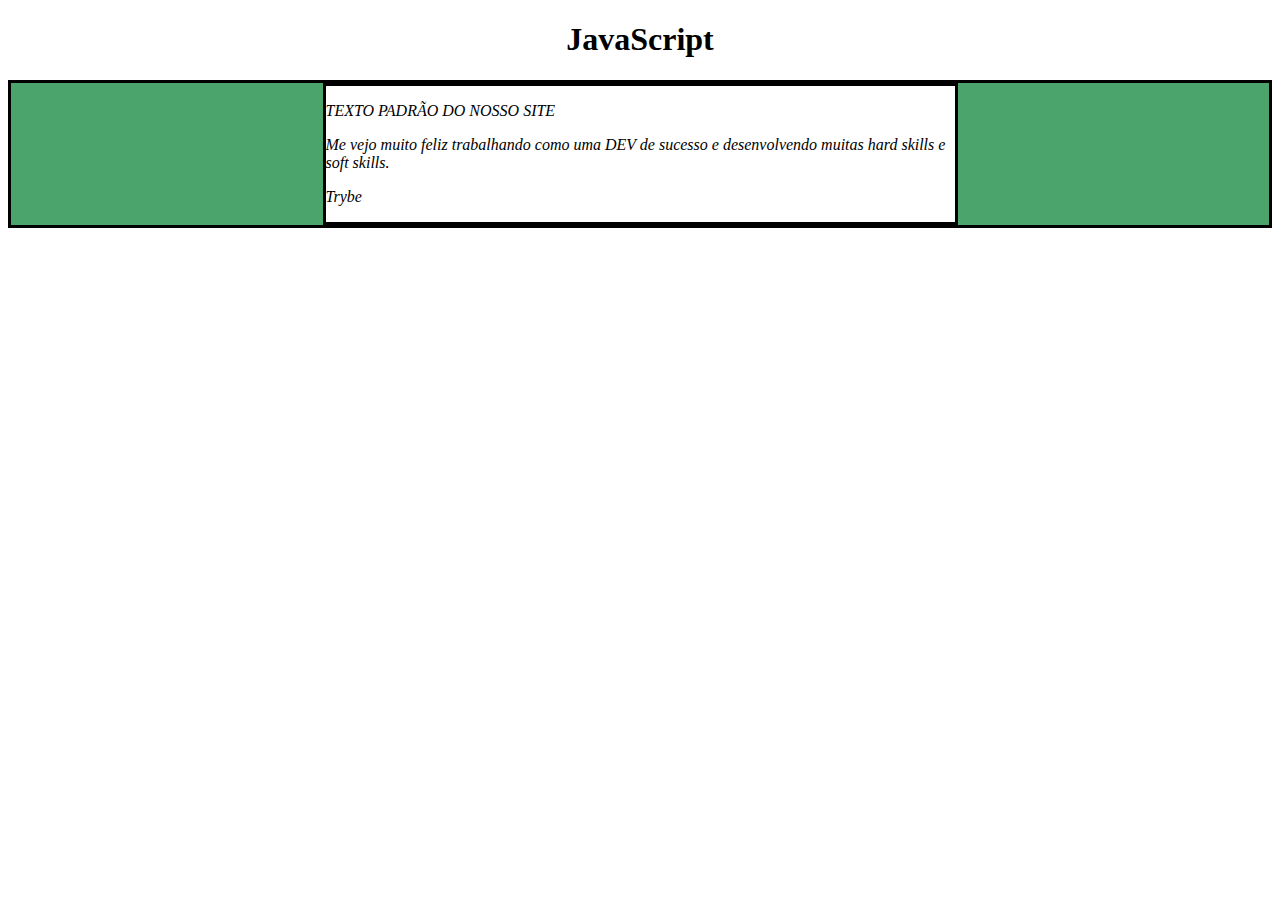
<file: fundamentos/bloco-5-javascript-dom-eventos-e-web-storage/dia-1-javascript-dom-e-seletores/index.html>
<!DOCTYPE html>
<html>
  <head>
    <meta charset="UTF-8" />
    <meta name="viewport" content="width=device-width" />
    <title>Exercício 5.1</title>
    
    <style>
      main, section {
        border-color: black;
        border-style: solid;
      }

      .title {
        text-align: center;
      }

      .main-content {
        background-color: yellow;
      }

      .main-content .center-content {
        background-color: red;
        width: 50%;
        margin: 0 auto;
      }

      .main-content .center-content p {
        font-style: italic;
      }
    </style>
  </head>
  <body>
    <header> 
      <h1 class="title">Exercício 5.1 - JavaEscripito </h1>
    </header>    
    <main class="main-content">
      <section class="center-content">
        <p>Texto padrão do nosso site</p>
        <p>-----</p>
        <p>Trybe</p>
      </section>
    </main>
    <script>
      function mudaTextoParagrafo() {
        let paragrafo = document.getElementsByTagName('p');
        paragrafo[1].innerText = 'Me vejo muito feliz trabalhando como uma DEV de sucesso e desenvolvendo muitas hard skills e soft skills.'
      }
      mudaTextoParagrafo();
      
      function mudarCorQuadradoAmarelo() {
        let mudarCor = document.getElementsByClassName('main-content')[0];
          mudarCor.style.background = "rgb(76,164,109)";
      }
      mudarCorQuadradoAmarelo();

      function mudarCorQuadradoVermelho() {
        let alterarCor = document.getElementsByClassName('center-content')[0];
          alterarCor.style.background = 'white'
      }
      mudarCorQuadradoVermelho();

      function corrigirTexto() {
        let corectionText = document.getElementsByTagName('h1')[0];
          corectionText.innerText = 'JavaScript'
      }
      corrigirTexto();

      function changeCapitalLetter() {
        let changeText = document.getElementsByTagName('p') [0];
          changeText.innerHTML = changeText.innerHTML.toUpperCase(); 
      }
      changeCapitalLetter();

      function exibirConteudo() {
        let mostrarConteudo = document.getElementsByTagName('p');
        for(index = 0; index < mostrarConteudo.length;index+=1 ){
          console.log(mostrarConteudo[index].innerHTML);
        }
      }
      exibirConteudo();
      
      /*
      Aqui você vai modificar os elementos já existentes utilizando apenas as funções:
      - document.getElementById()
      - document.getElementsByClassName()
      - document.getElementsByTagName()
      Crie uma função que mude o texto na tag <p> para uma descrição de como você se vê daqui a 2 anos. (Não gaste tempo pensando no texto e sim realizando o exercício)
      Crie uma função que mude a cor do quadrado amarelo para o verde da Trybe (rgb(76,164,109)).
      Crie uma função que mude a cor do quadrado vermelho para branco.
      Crie uma função que corrija o texto da tag <h1>.
      Crie uma função que modifique todo o texto da tag <p> para maiúsculo.
      Crie uma função que exiba o conteúdo de todas as tags <p> no console.
        */
    </script>
  </body>
</html>
</file>
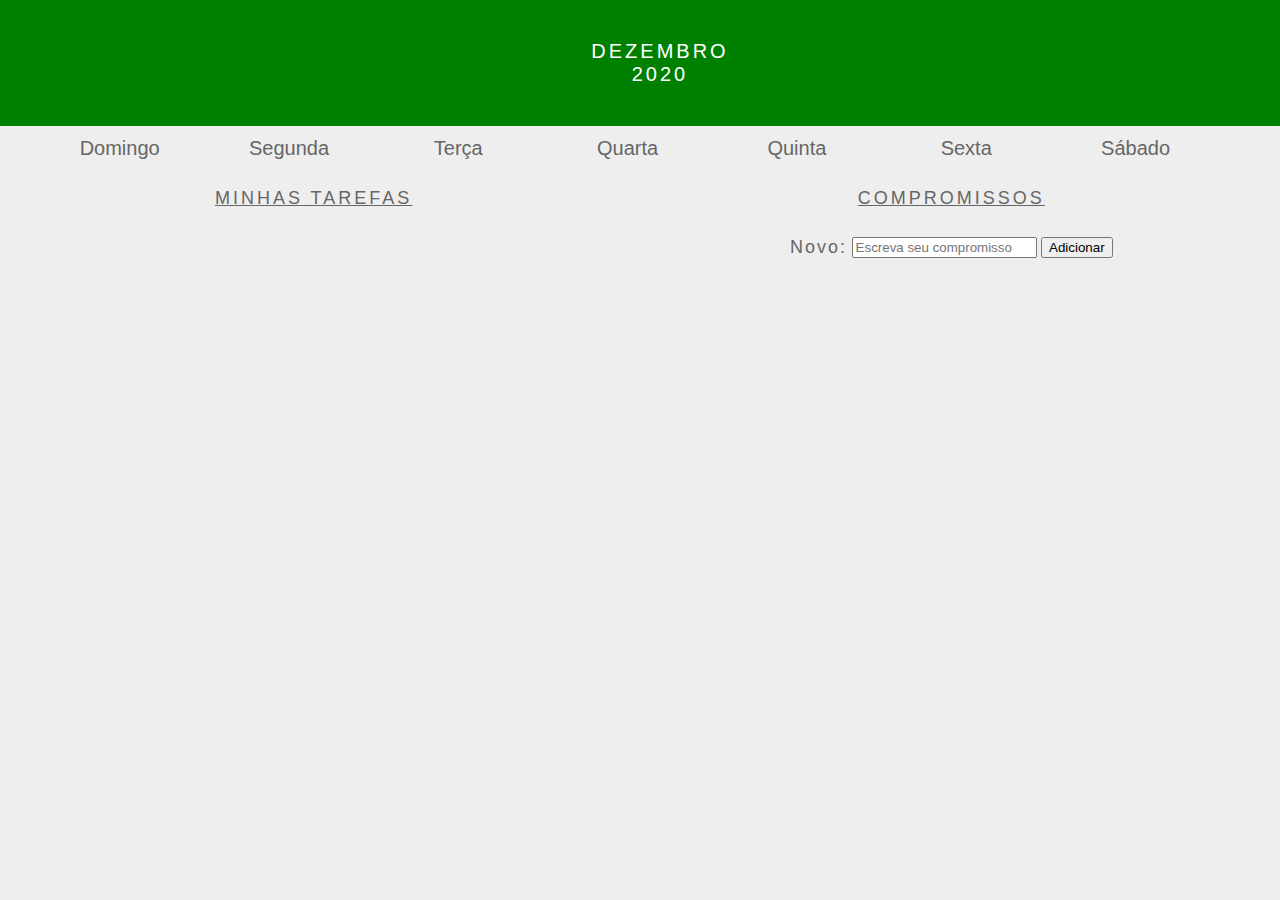
<file: fundamentos/bloco-5-javascript-dom-eventos-e-web-storage/dia-3-javascript-eventos/index.html>
<!DOCTYPE html>
<html>
  <head>
    <link rel="stylesheet" href="style.css">
    <meta charset="UTF-8" />
    <meta name="viewport" content="width=device-width" />
    <title>Calendar</title>
  </head>
  <body>
    <header class="month-container">
      <ul>
        <li id="month">Dezembro</li>
        <li id="year">2020</li>
      </ul>
    </header>
    <div class="week-days-container">
      <ul class="week-days">
      </ul>
    </div>
    <div class="days-container">
      <ul id="days">
      </ul>
    </div>
    <div class="buttons-container">
    </div>
    <section class="tasks-container">
      <div class="my-tasks">
        <h3>MINHAS TAREFAS</h3>
      </div>
      <div class="input-container">
        <h3>COMPROMISSOS</h3>
        <label for="task-input">Novo:</label>
        <input type="text"
          id="task-input"
          placeholder="Escreva seu compromisso"
        >
        <button id="btn-add">Adicionar</button>
      </div>
      <div class="task-list-container">
        <ul class="task-list">
        </ul>
      </div>
    </section>
    <script src="script.js"></script>
  </body>
</html>
</file>
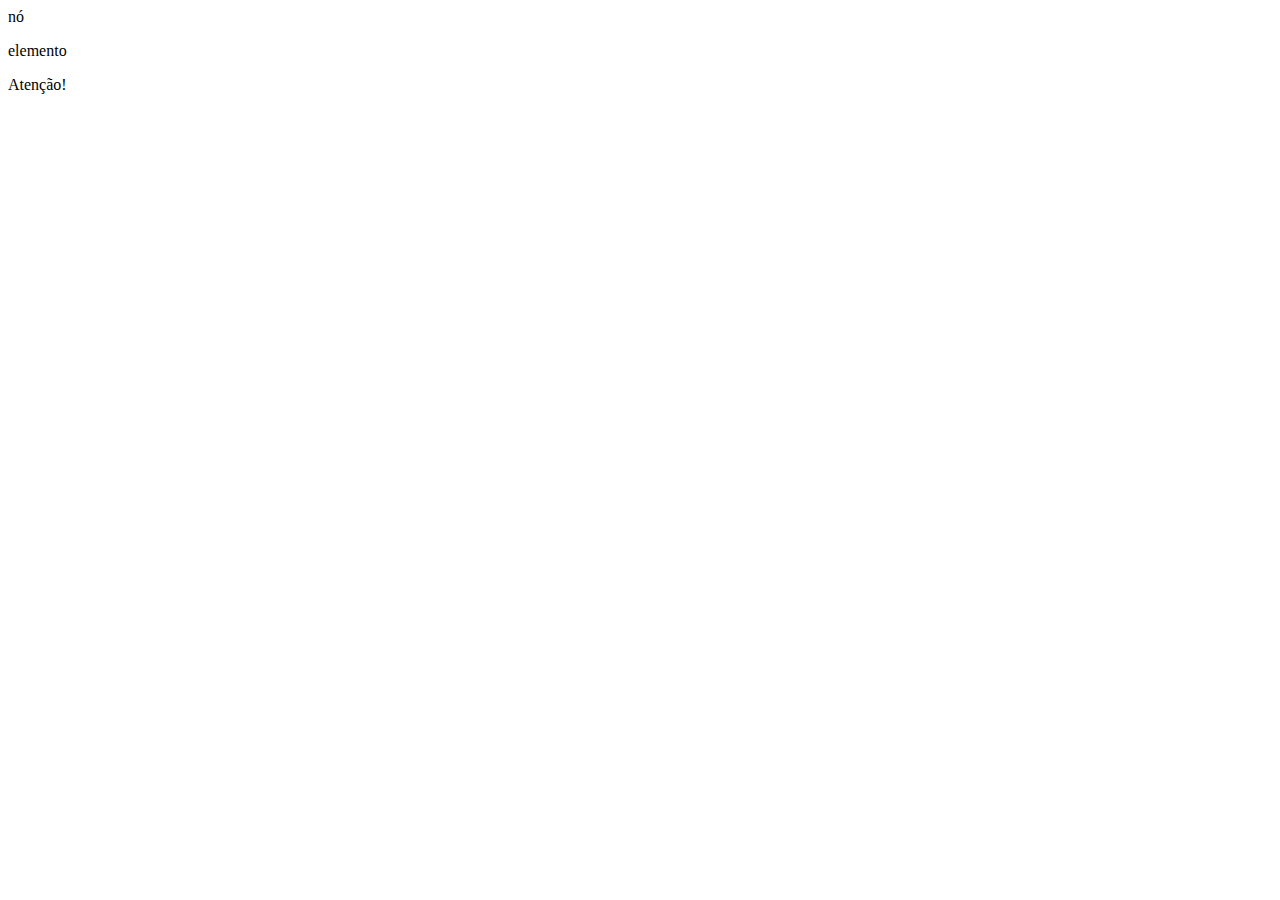
<file: fundamentos/bloco-5-javascript-dom-eventos-e-web-storage/dia-2-javascript-trabalhando-com-elementos/fixacao/index.html>
<!-- arquivo index.html -->

<!DOCTYPE html>
<html lang="en">
<head>
  <meta charset="UTF-8">
  <meta http-equiv="X-UA-Compatible" content="IE=edge">
  <meta name="viewport" content="width=device-width, initial-scale=1.0">
  <title>Document</title>
</head>
<body>  
  <main>
    <div id="start"></div>
    nó
    <p>elemento</p>
  </main>
  <main id="paiDoPai">
    <section id="pai">
      <section id="primeiroFilho"></section>
      <section id="elementoOndeVoceEsta">
        <section id="primeiroFilhoDoFilho"></section>
        <section id="segundoEUltimoFilhoDoFilho"></section>
      </section>
      Atenção!
      <section id="terceiroFilho"></section>
      <section id="quartoEUltimoFilho"></section>
    </section>
  </main>
  <script src="script.js"></script>
</body>
</html>

<!-- //
Acesse o elemento elementoOndeVoceEsta .
Acesse pai a partir de elementoOndeVoceEsta e adicione uma color a ele.
Acesse o primeiroFilhoDoFilho e adicione um texto a ele. Você se lembra dos vídeos da aula anterior, como fazer isso?
Acesse o primeiroFilho a partir de pai .
Agora acesse o primeiroFilho a partir de elementoOndeVoceEsta .
Agora acesse o texto Atenção! a partir de elementoOndeVoceEsta .
Agora acesse o terceiroFilho a partir de elementoOndeVoceEsta .
Agora acesse o terceiroFilho a partir de pai . -->
</file>
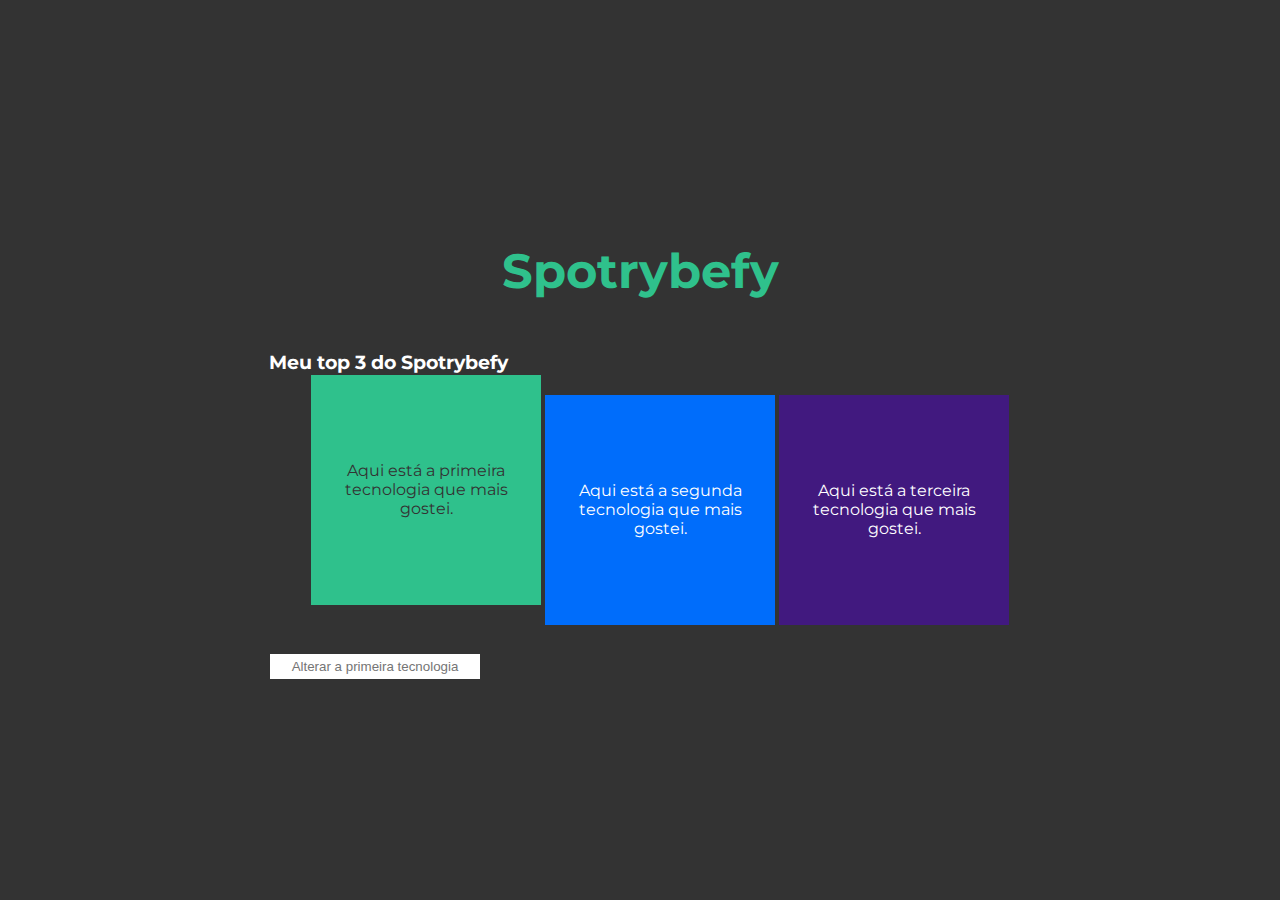
<file: fundamentos/bloco-5-javascript-dom-eventos-e-web-storage/dia-3-javascript-eventos/exercicios-fixacao/index.html>
<!DOCTYPE html>
<html lang="pt-br">
  <head>
  <meta charset="UTF-8">
  <title>addEventListener</title>
  <link rel="preconnect" href="https://fonts.gstatic.com">
  <link href="https://fonts.googleapis.com/css2?family=Montserrat:wght@400;900&display=swap" rel="stylesheet">
  <link rel="stylesheet" href="style.css">
  </head>
  <body>
    <header> 
      <h1>Spotrybefy</h1>
    </header>
    <main>
      <h3 id="my-spotrybefy">Meu top 3 do Spotrybefy</h3>
      <ul class="container">
        <li class="tech" id="first-li">Aqui está a primeira tecnologia que mais gostei.</li>
        <li id="second-li">Aqui está a segunda tecnologia que mais gostei.</li>
        <li id="third-li">Aqui está a terceira tecnologia que mais gostei.</li>
      </ul>
      <input type="text" id="input" placeholder="Alterar a primeira tecnologia">      
    </main>
    <script src="script.js"></script>
  </body>
</html>
</file>
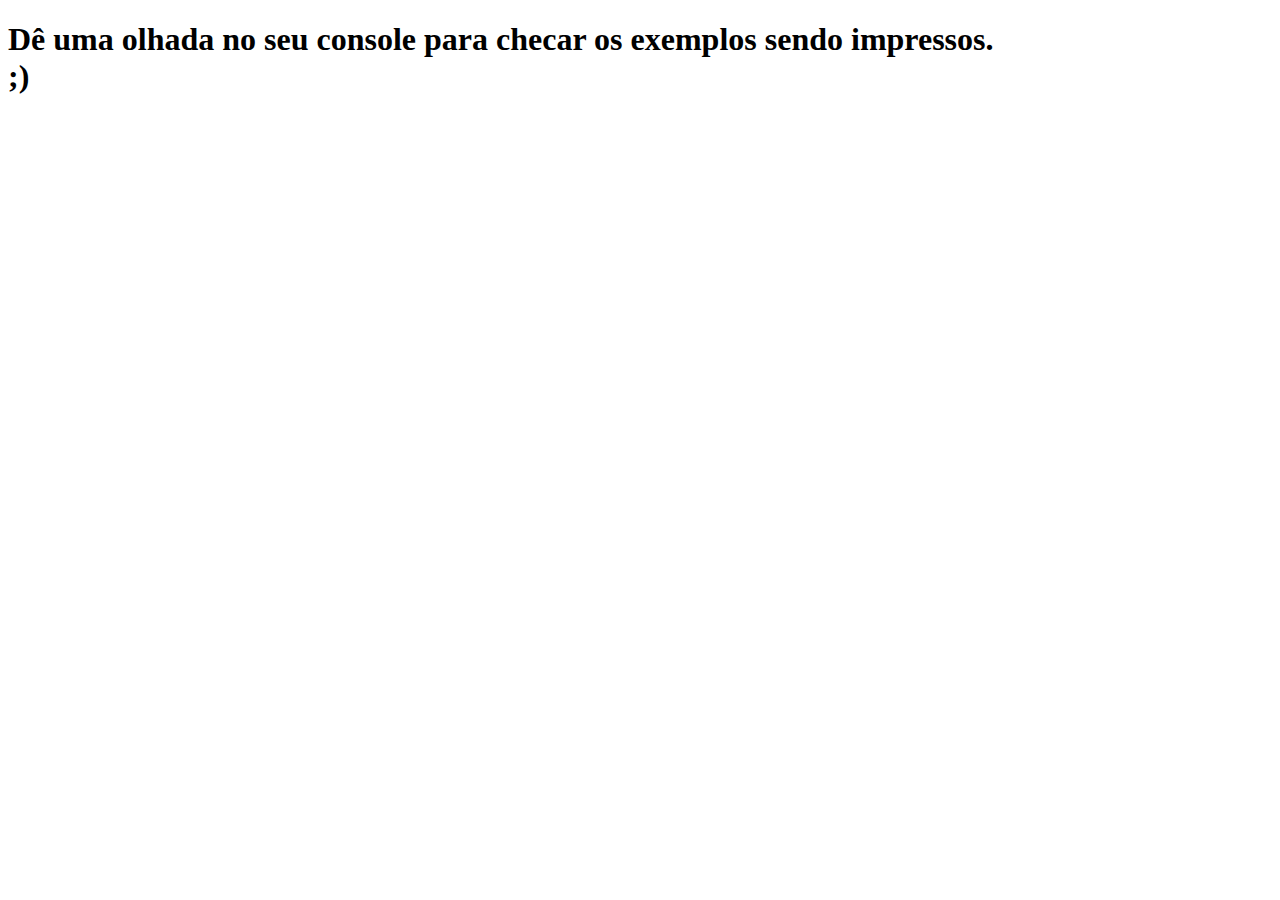
<file: fundamentos/bloco-5-javascript-dom-eventos-e-web-storage/dia-4-javascript-web-storage/exercicios-fixacao/exemplo-1/index.html>
<!DOCTYPE html>
<html lang="pt-br">
<head>
  <meta charset="UTF-8">
  <meta http-equiv="X-UA-Compatible" content="IE=edge">
  <meta name="viewport" content="width=device-width, initial-scale=1.0">
  <title>Document</title>
</head>
<body>
  <h1>Dê uma olhada no seu console para checar os exemplos sendo impressos.<br />;)</h1>
  <script src="script.js"></script>
</body>
</html>
</file>
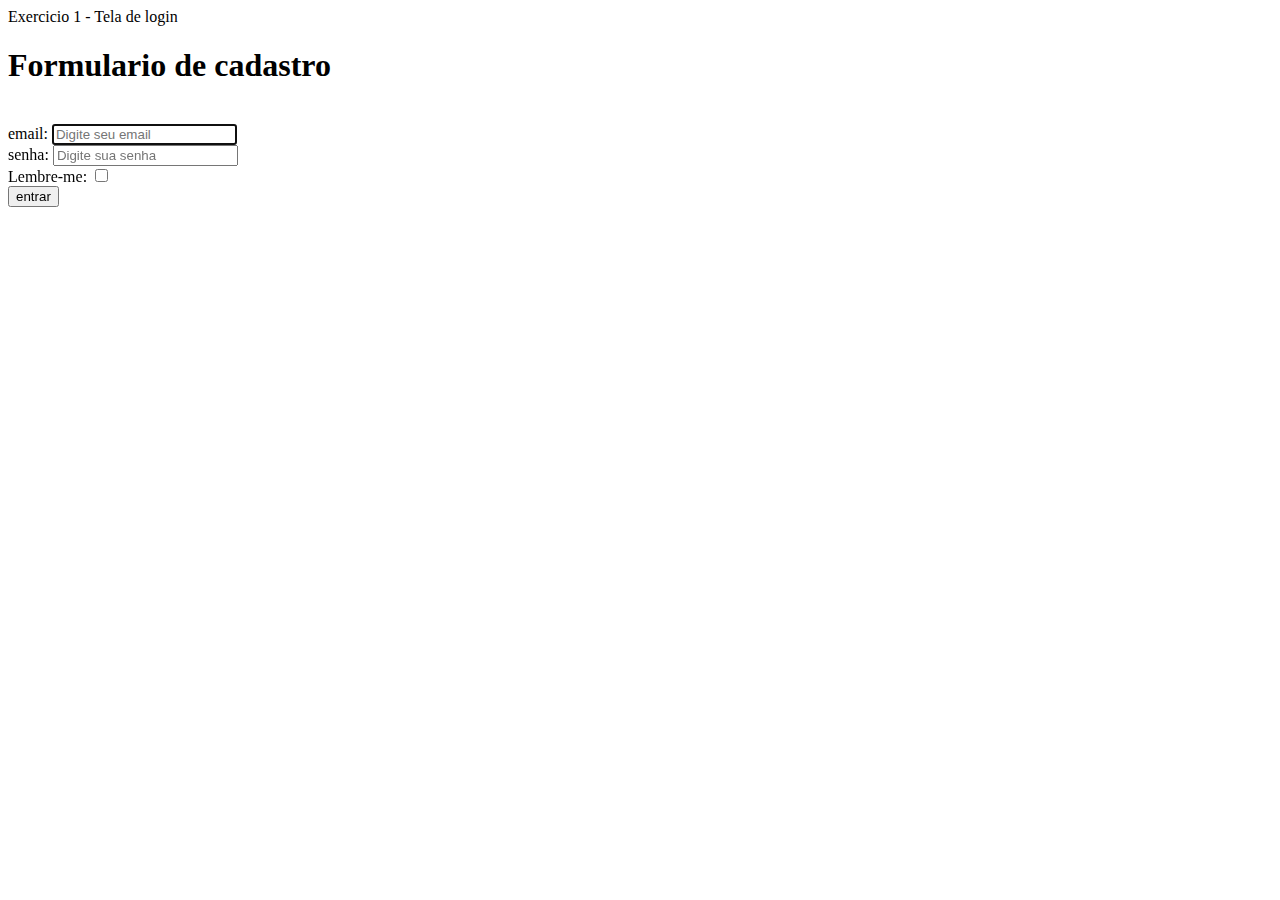
<file: fundamentos/bloco-6-html-e-css-forms-flexbox-e-responsivo/dia-1-html-css-forms/exercicios-fixacao/Exercicio-1/index.html>
<!DOCTYPE html>
<html lang="en">
<head>
  <meta charset="UTF-8">
  <meta http-equiv="X-UA-Compatible" content="IE=edge">
  <meta name="viewport" content="width=device-width, initial-scale=1.0">
  <title>Document</title>
</head>
<header>Exercicio 1 - Tela de login</header>
<body>
  <h1>Formulario de cadastro</h1><br>
  <form>
  email: <input type="email" name="email" placeholder="Digite seu email" required autocomplete="off" autofocus>
  <br>
  senha: <input type="password" name="senha" placeholder="Digite sua senha" required>
  <br>
  Lembre-me: <input type="checkbox" name="lembrar" type="text">
  <br>
  <button type="submit">entrar</button>
</form>
  
</body>
</html>
</file>
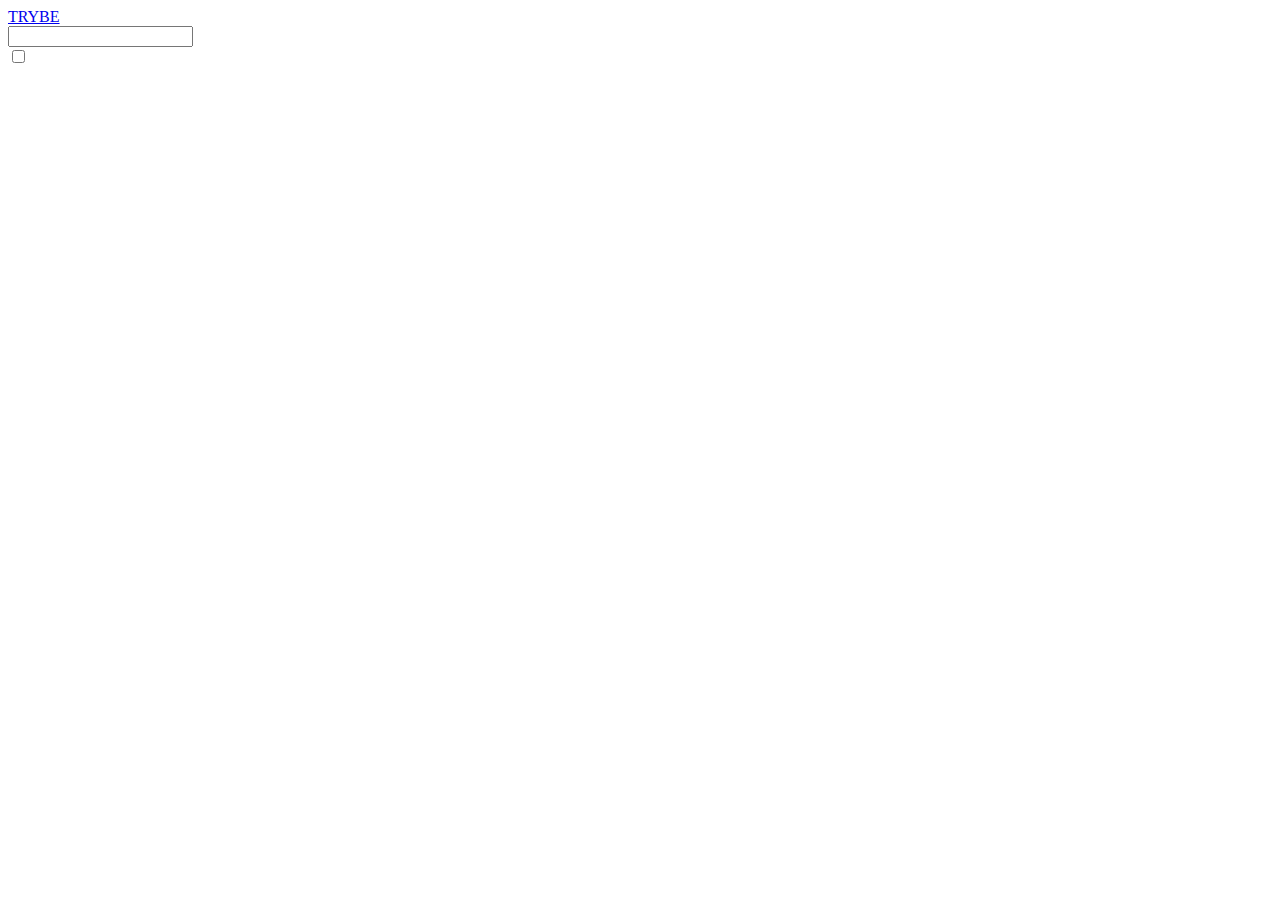
<file: fundamentos/bloco-6-html-e-css-forms-flexbox-e-responsivo/dia-1-html-css-forms/exercicios-fixacao/Exercicio-2/index.html>
<!DOCTYPE html>
<html lang="en">
<head>
  <meta charset="UTF-8">
  <meta http-equiv="X-UA-Compatible" content="IE=edge">
  <meta name="viewport" content="width=device-width, initial-scale=1.0">
  <title>Document</title>
</head>
<body>
  <a href="www.betrybe.com" target="_blank" id="href">TRYBE</a><br>
  <input type="text" id="input-text"/><br>
  <input type="checkbox" id="input-checkbox" /><br>
  <script src="script.js"></script>
</body>
</html>
</file>
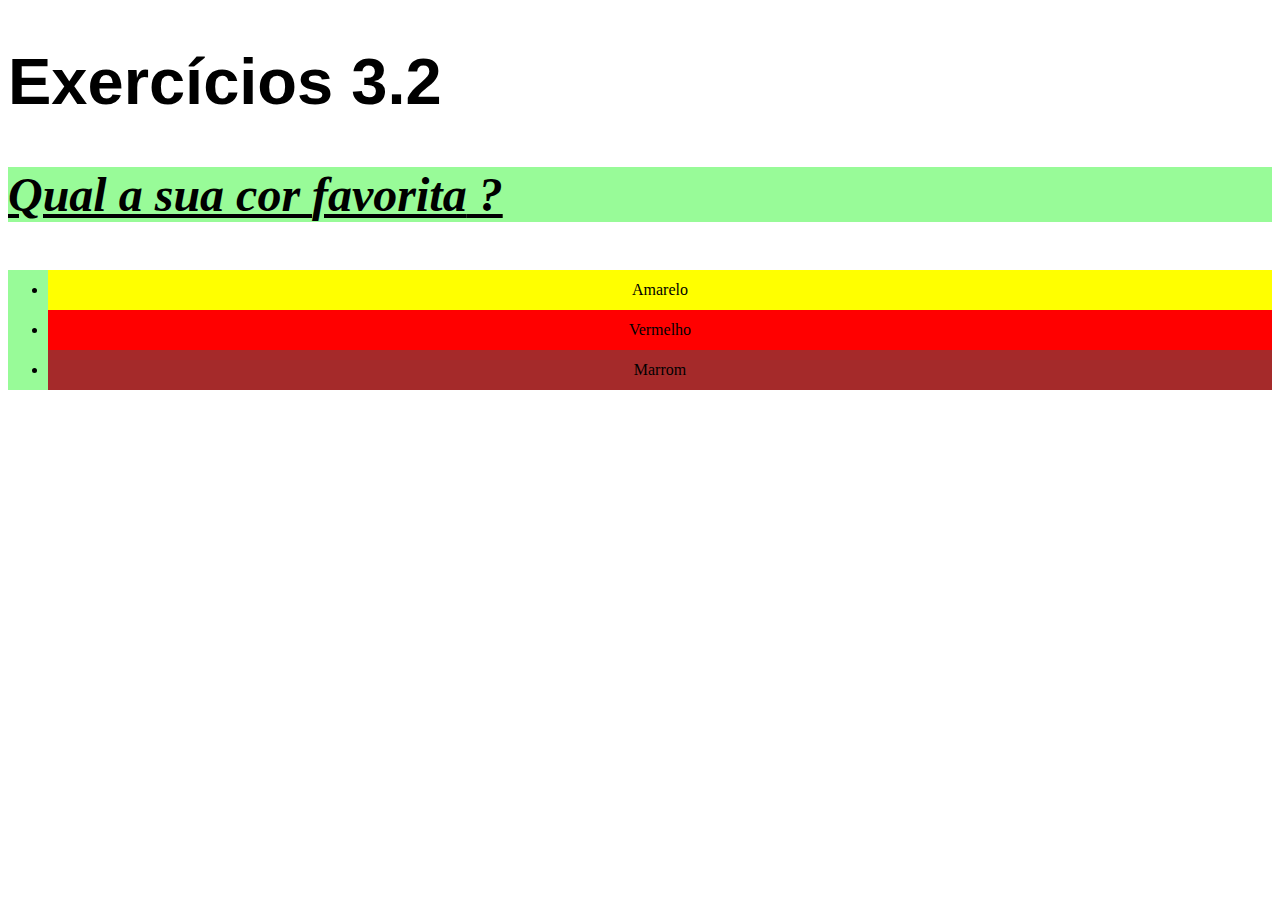
<file: fundamentos/bloco-3-introducao-a-html-e-css/dia-2-html-css-primeiros-passos-em-css/exercicios3-2-1.html>
<!DOCTYPE html>
<html lang="pt-br">
<head>
    <meta charset="UTF-8">
    <meta http-equiv="X-UA-Compatible" content="IE=edge">
    <meta name="viewport" content="width=device-width, initial-scale=1.0">
    <title>HTML</title>
    <style>
      
        h1{
            font-size: 65px;
            font-family:sans-serif
        }
        #cor{
            color: orange;
        }
        ul{
            background-color: greenyellow;
            text-align: center;
            line-height: 40px;
        }
        .novacor{
            background-color: palegreen;

        }
        p{
            font-weight: 600;
            font-size: 48px;
            font-style: italic;
            text-decoration: underline;
        }

        body{
            font-size: 16px;
        }
        #yellow{ 
            background-color: yellow;
        }
        #red{
            background-color: red;
        }
        #brown{
            background-color: brown;
        }
    </style>
</head>
<body>
    <h1 >Exercícios 3.2</h1>
    <p class="novacor">Qual a sua cor <strong>favorita</strong> ?</p>
    <ul class="novacor">
        <li id="yellow" >Amarelo</li>
        <li id="red">Vermelho</li>
        <li id="brown">Marrom</li>
    </ul>
</body>
</html>
</file>
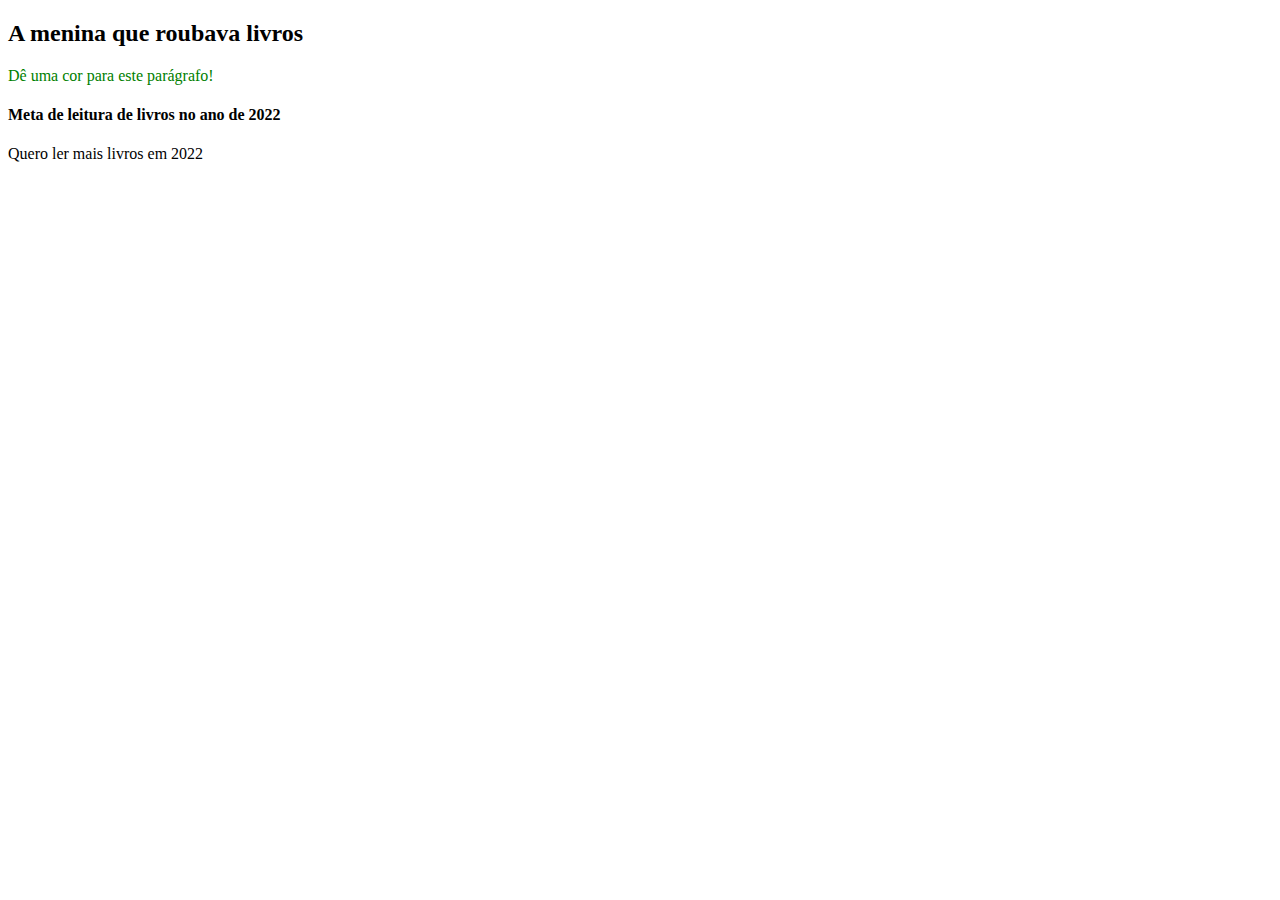
<file: fundamentos/bloco-5-javascript-dom-eventos-e-web-storage/dia-1-javascript-dom-e-seletores/exercicio-fixacao-1.html>
<!DOCTYPE html>
<html>
  <body>
    <header>
      <h2 id="page-title">Título</h2>
      <p id="paragraph">Dê uma cor para este parágrafo!</p>
      <h4 id="subtitle">Subtítulo</h4>
      <p id="second-paragraph">Segundo parágrafo!</p>
    </header>
    <script src="script.js"></script>
  </body>
</html>
</file>
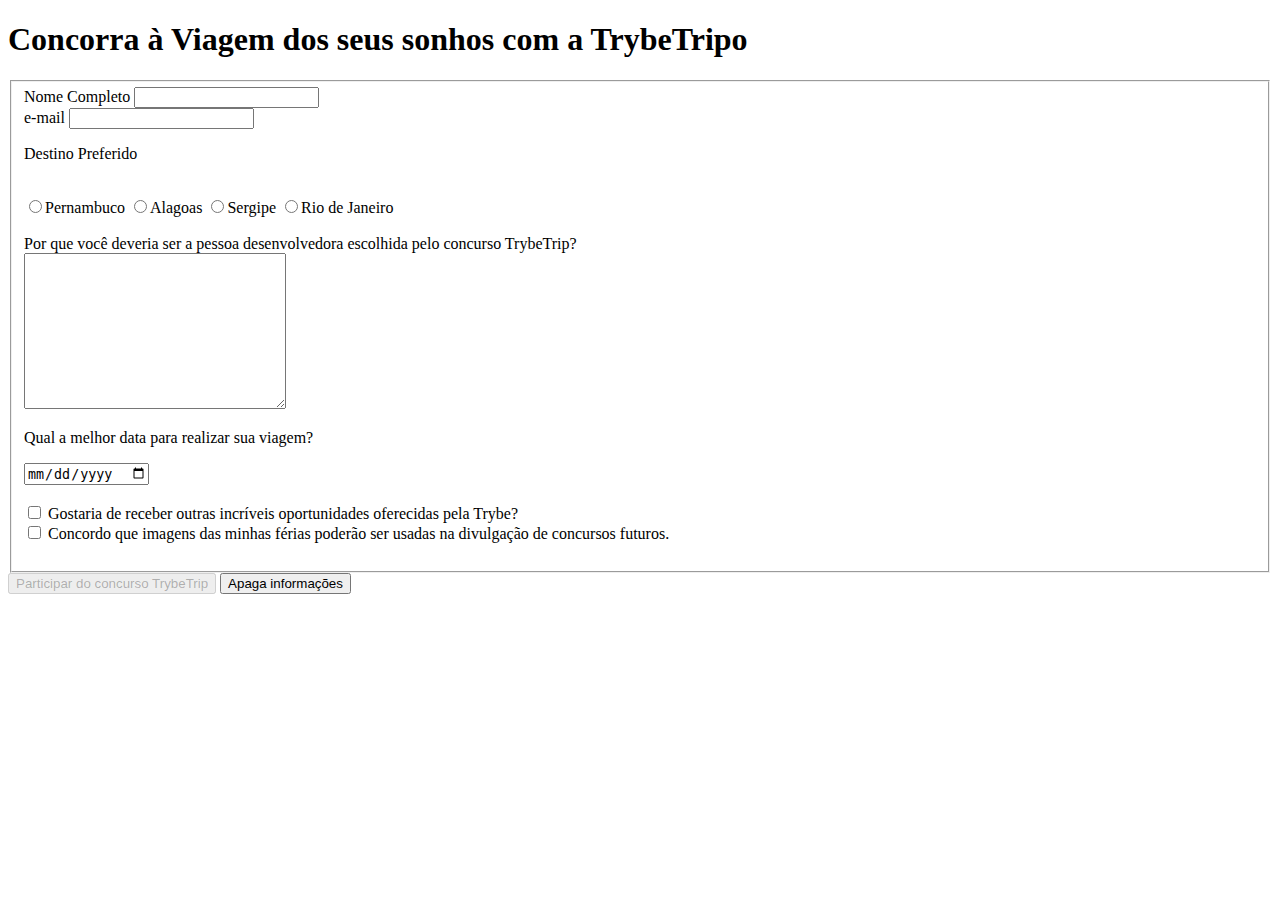
<file: fundamentos/bloco-6-html-e-css-forms-flexbox-e-responsivo/dia-1-html-css-forms/Exercicios/form.html>
<!DOCTYPE html>
<html lang="en">
<head>
  <meta charset="UTF-8">
  <meta http-equiv="X-UA-Compatible" content="IE=edge">
  <meta name="viewport" content="width=device-width, initial-scale=1.0">
  <title>Document</title>
</head>
<body>
  <h1>Concorra à Viagem dos seus sonhos com a TrybeTripo</h1>
  <form>
   <fieldset> 
  <label for="nome-completo">Nome Completo</label>  
 <input type="text" minlength="10" maxlength="40" id="nome-completo"><br>
<label for="email">e-mail</label>
 <input type="email" minlength="10" maxlength="50" id="email"><br>
  <p>Destino Preferido</p><br>
  <label for="Destino1">
  <input type="radio" name="aa" id="Destino1">Pernambuco
</label>
<label for="Destino2">
  <input type="radio" name="aa" id="Destino2" value="Alagoas">Alagoas
</label>
<label for="Destino3">
  <input type="radio" name="aa" id="Destino3">Sergipe
</label>
<label for="Destino4">
  <input type="radio" name="aa" id="Destino4">Rio de Janeiro
</label><br><br>
<label for="porque">Por que você deveria ser a pessoa desenvolvedora escolhida pelo concurso TrybeTrip?</label><br>
<textarea name="" id="porque" cols="30" rows="10" maxlength="500"></textarea><br>
<p>Qual a melhor data para realizar sua viagem?</p>
<input type="date" name="data" id="data-viagem"><br><br>
<label for="aceitar-aviso" >
<input type="checkbox" name="aviso" id="aceitar-aviso"> Gostaria de receber outras incríveis oportunidades oferecidas pela Trybe?
</label><br>
<label for="aceitar-divulgar" >
<input type="checkbox" name="divulgacao" id="aceitar-divulgar" required> Concordo que imagens das minhas férias poderão ser usadas na divulgação de concursos futuros.
</label><br><br>
</fieldset>
<button type="submit" id = "botao-envio" disabled >Participar do concurso TrybeTrip</button>
<button type="button" id = "limpar-botao">Apaga informações</button>
</form>
  <script src="script.js"></script>
</body>
</html>
</file>
<file: fundamentos/bloco-5-javascript-dom-eventos-e-web-storage/dia-3-javascript-eventos/style.css>
* {
  margin: 0;
}

body {
  font-family: Verdana, Geneva, Tahoma, sans-serif;
  background-color: #eee;
}

button {
  margin: 20px;
}

#btn-add {
  margin: 0;
}

.buttons-container {
  background-color: #eee;
  display: inline-block;
  text-align: center;
  width: 100%;
}

#days {
  margin: 0;
}

#days li {
  color: #777;
  display: inline-block;
  font-size:20px;
  margin: 5px 0;
  text-align: center;
  vertical-align: middle;
  width: 13.6%;
}

.input-container {
  width: 49%;
  height: 100px;
  display: inline-block;
}

input {
  margin-top: 8px;
}

label {
  color: #666;
  font-size: 18px;
  font-weight: 500;
  letter-spacing: 2px;
  vertical-align: middle;
}

.month-container {
  background: green;
  padding: 40px 25px;
  text-align: center;
}

.month-container ul li {
  color:white;
  font-size: 20px;
  letter-spacing: 3px;
  list-style-type: none;
  text-transform: uppercase;
}

.my-tasks {
  clear: both;
  float: left;
  height: 100px;
  vertical-align: middle;
  width: 49%;
}

.my-tasks div {
  border: 1px solid black;
  border-radius: 100%;
  box-shadow: 0 4px 8px 0 rgba(0, 0, 0, 0.2), 0 6px 20px 0 rgba(0, 0, 0, 0.19);
  display: inline-block;
  height: 35px;
  margin-left: 10px;
  vertical-align: middle;
  width: 35px;
}

.my-tasks div:hover {
  height: 45px;
  width: 45px;
}

.my-tasks span {
  color: #666;
  font-size: 18px;
  font-weight: 500;
  letter-spacing: 3px;
  padding-bottom: 10px;
  vertical-align: middle;
}

.tasks-container {
  height: 130px;
  justify-content: center;
  text-align: center;
  width: 100%;
}

.tasks-container h3 {
  color: #666;
  font-size: 18px;
  font-weight: 500;
  margin-bottom: 20px;
  text-decoration: underline;
  letter-spacing: 3px;
}

.task-list {
  margin-top: 20px;
}

.task-list-container {
  display: inline-block;
}

.task-list-container ul {
  list-style-type: none;
  padding: 0;
  color: #666;
  font-size: 18px;
  font-weight: 500;
  letter-spacing: 2px;
  vertical-align: middle;
}

.week-days-container {
  margin-left: 35px;
}

.week-days li {
  color: #666;
  display: inline-block;
  text-align: center;
  vertical-align: middle;
  width: 13.6%;
}

.week-days {
  font-size: 20px;
  margin: 0px;
  padding: 10px 0;
}
</file>
<file: fundamentos/bloco-5-javascript-dom-eventos-e-web-storage/dia-3-javascript-eventos/exercicios-fixacao/style.css>
body {
  align-items: center;
  background-color: #333;
  color: white;
  display: flex;
  flex-flow: column wrap;
  font-family: Montserrat, sans-serif;
  height: 100vh;
  justify-content: center;
  margin: 0;
  padding: 0;
  width: 100vw;
}

.container {
  display: flex;
  flex-flow: row wrap;
}

.container li {
  align-items: center;
  display: flex;
  flex-flow: column wrap;
  height: 200px;
  justify-content: center;
  margin: 2px;
  padding: 15px;
  text-align: center;
  transition: all 0.25s ease;
  width: 200px;
}

h1 {
  font-size: 48px;
  color: #2fc18c;
}

.container li:nth-of-type(1) {
  background-color: #2fc18c;
  color: #333;
}

.container li:nth-of-type(2) {
  background-color: #006dfb;
}

.container li:nth-of-type(3) {
  background-color: #41197f;
}

input {
  border: 1px solid #333;
  margin: 10px 0;
  padding: 5px;
  text-align: center;
  width: 200px;
}

input:hover {
  border: 1px solid #2fc18c;
}

input:focus {
  border: 1px solid #006dfb;
  outline: 2px solid #006dfb;
}

.tech {
  transform: translateY(-20px);
}
</file>
